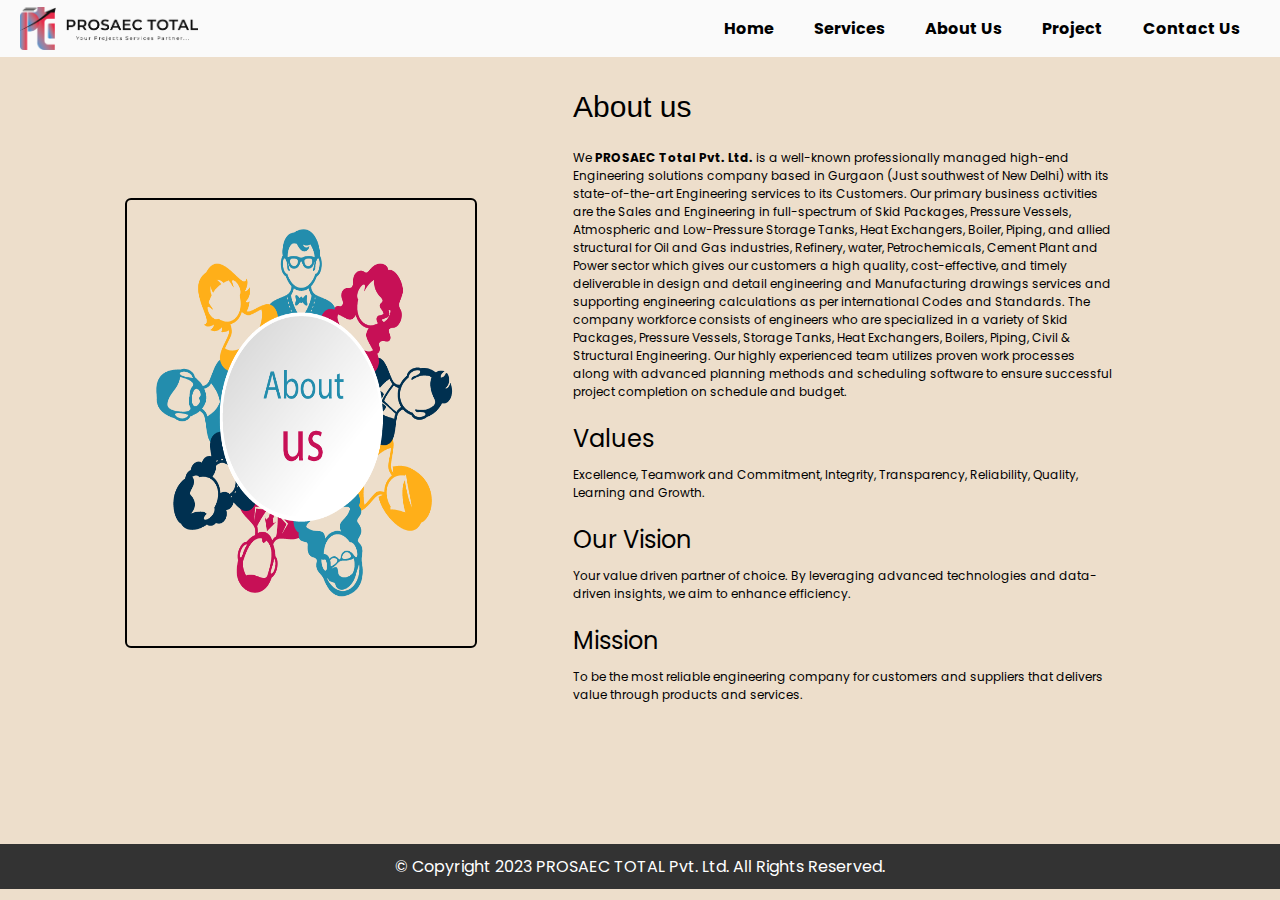
<file: Aboutus.html>
<!DOCTYPE html>
<!-- Coding By CodingNepal - codingnepalweb.com -->
<html lang="en">
<head>
  <meta charset="UTF-8">
  <meta name="viewport" content="width=device-width, initial-scale=1.0">
  <meta http-equiv="X-UA-Compatible" content="ie=edge">
 <title> An About Us Page </title>
  <link rel="stylesheet" href="aboutus.css">
  <link rel="stylesheet" href="navbar.css">
</head>
<body>
  <div style="display: flex">
    <nav>
        <div class="logo">
           <a href="index.html"> <img src="logoimg.png" alt="logo"></a>
        </div>
        <div class="toggle">
            <a href="#"><ion-icon name="menu-outline"></ion-icon></a>
        </div>
        <div class="top-bar">
            <ul class="menu">
                 <li><a href="index.html">Home</a></li>
                 <li><a href="services.html">Services</a></li>
                 <li><a href="Aboutus.html">About Us </a></li>
                 <li><a href="#">Project</a></li>
                 <li><a href="Contactus.html">Contact Us</a></li>      
             </ul>
        </div>
    </nav>


    <!-- <div class="head">
        <h1>About Us</h1>
    </div> -->
</div>
  <section class="about-us">
    
    <div class="about">
      <img src="about-us.png" class="pic">
      <div class="text">
        <h2 class=".heading-hover" style="font-family:sans-serif; font-weight: 400;">About us</h2>
        <br>
          <h5>
            We <b>PROSAEC Total Pvt. Ltd.</b> is a well-known professionally managed high-end Engineering solutions company based in Gurgaon (Just southwest of New Delhi)
            with its state-of-the-art Engineering services to its Customers. Our primary business activities are the Sales and Engineering in full-spectrum of
            Skid Packages, Pressure Vessels, Atmospheric and Low-Pressure Storage Tanks, Heat Exchangers, Boiler, Piping, and allied structural for Oil and Gas
            industries, Refinery, water, Petrochemicals, Cement Plant and Power sector which gives our customers a high quality, cost-effective, and timely deliverable 
            in design and detail engineering and Manufacturing drawings services and supporting engineering calculations as per international Codes and Standards.

            The company workforce consists of engineers who are specialized in a variety of Skid Packages, Pressure Vessels, Storage Tanks, Heat Exchangers, Boilers, Piping, Civil & Structural Engineering.
            Our highly experienced team utilizes proven work processes along with advanced planning methods and scheduling software to ensure successful project completion on schedule and budget.

          </h5>
        <h3>Values </h3>
          <h5>Excellence, Teamwork and Commitment, Integrity, Transparency, Reliability, Quality, Learning and Growth. </h5>
        <h3> Our Vision</h3>
          <h5>Your value driven partner of choice. By leveraging advanced technologies and data-driven insights, we aim to enhance efficiency.</h5>
        <h3>Mission </h3>
          <h5 class="last-space">To be the most reliable engineering company for customers and suppliers that delivers value through products and services. </h5>
      </div>
    </div>
  </section>
  <footer>
    <p>&copy; Copyright 2023 PROSAEC TOTAL Pvt. Ltd. All Rights Reserved.</p>
</footer>
</body>
</html>
</file>
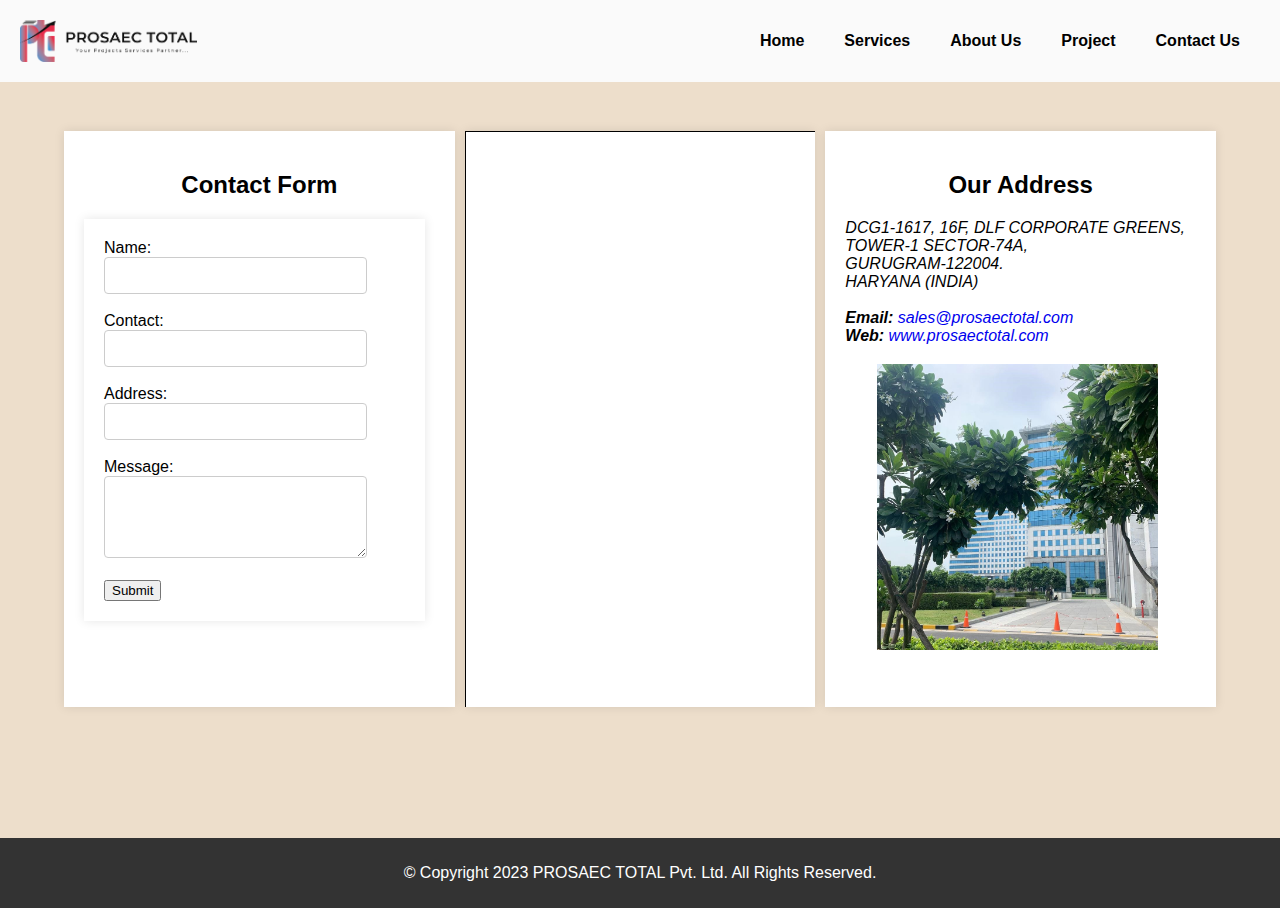
<file: Contactus.html>
<!DOCTYPE html>
<html lang="en">
<head>
    <meta charset="UTF-8">
    <meta name="viewport" content="width=device-width, initial-scale=1.0">
    <title>Contact Us</title>
    <link rel="stylesheet" href="Contactus.css">
    <link rel="stylesheet" href="navbar.css">

</head>
<body>
    <div style="display: flex">
        <nav>
            <div class="logo">
               <a href="indexx.html"> <img src="logoimg.png" alt="logo"></a>
            </div>
            <div class="toggle">
                <a href="#"><ion-icon name="menu-outline"></ion-icon></a>
            </div>
            <div class="top-bar">
                <ul class="menu">
                     <li><a href="indexx.html">Home</a></li>
                     <li><a href="services.html">Services</a></li>
                     <li><a href="Aboutus.html">About Us </a></li>
                     <li><a href="#">Project</a></li>
                     <li><a href="Contactus.html">Contact Us</a></li>      
                 </ul>
            </div>
        </nav>
    
    
        <!-- <div class="head">
            <h1>Contact Us</h1>
        </div> -->
    </div>
   
    <div class="contact-container">
        <div class="contact-form">
            <h2>Contact Form</h2>
            <!-- <form action="#" method="post"> -->
                <form id="contact-form"  class="contact-form" method="POST" action="https://sheetdb.io/api/v1/n3nkz3hp3s826">
                <form onsubmit="return validateNumberInput()">

                <div class="form-group">
                    <label for="Name">Name:</label><br>
                    <input type="text" id="Name" name="Name" required>
                </div>
<br>
                <div class="form-group">
                    <label for="Contactdetails">Contact:</label><br>
                    <input type="number" id="Contactdetails" name="Contactdetails" required>
                    
                </div>
<br>
                <div class="form-group">
                    <label for="Address">Address:</label><br>
                    <input type="text" id="Address" name="Address">
                </div>
<br>
                <div class="form-group">
                    <label for="Message">Message:</label> <br>
                    <textarea id="Message" name="Message" rows="4" required></textarea>
                </div>
<br>
                <div class="form-group">
                    <!-- <button id="submit-button" class="submit-button" type="submit"  onclick="createContract()">Submit</button> -->
                    <input type="submit"  value="Submit">
                </div>
            </form>
            <script src="refer.js"></script>
        </div>

        <div class="map">
            <iframe class="responsive-iframe" src="https://www.google.com/maps/embed?pb=!1m18!1m12!1m3!1d5048.061787033093!2d76.99458787836872!3d28.406462264121934!2m3!1f0!2f0!3f0!3m2!1i1024!2i768!4f1
            3.1!3m3!1m2!1s0x390d3d4529ac5047%3A0x6dfe962535dafd2c!2sSector%2074A%2C%20Gurugram%2C%20Haryana%20122004!5e0!3m2!1sen!2sin!4v1693409091696!5m2!1sen!2sin" 
            width="450" height="500" style="border: 1px solid black ; box-shadow: 2px 4px #b1b0b0;" loading="lazy" referrerpolicy="no-referrer-when-downgrade" ></iframe> 
        </div>

        <div class="address">
            <h2>Our Address</h2>
            <address>
                DCG1-1617, 16F, DLF CORPORATE GREENS,<br>
                TOWER-1 SECTOR-74A,<br>
                GURUGRAM-122004.<br>
                HARYANA (INDIA)<br> <br>

                <span><b> Email: </b></span><a href="mailto:sales@prosaectotal.com">sales@prosaectotal.com</a><br>
                <span><b> Web: </b></span><a href="http://www.prosaectotal.com" > www.prosaectotal.com</a><br>
                <img class="imaging" src="dlf.jpg" alt="Office view"> <br>
            </address>
        </div>
        
    </div>
    <footer>
      <p>&copy; Copyright 2023 PROSAEC TOTAL Pvt. Ltd. All Rights Reserved.</p>
  </footer>
</body>
</html>
</file>
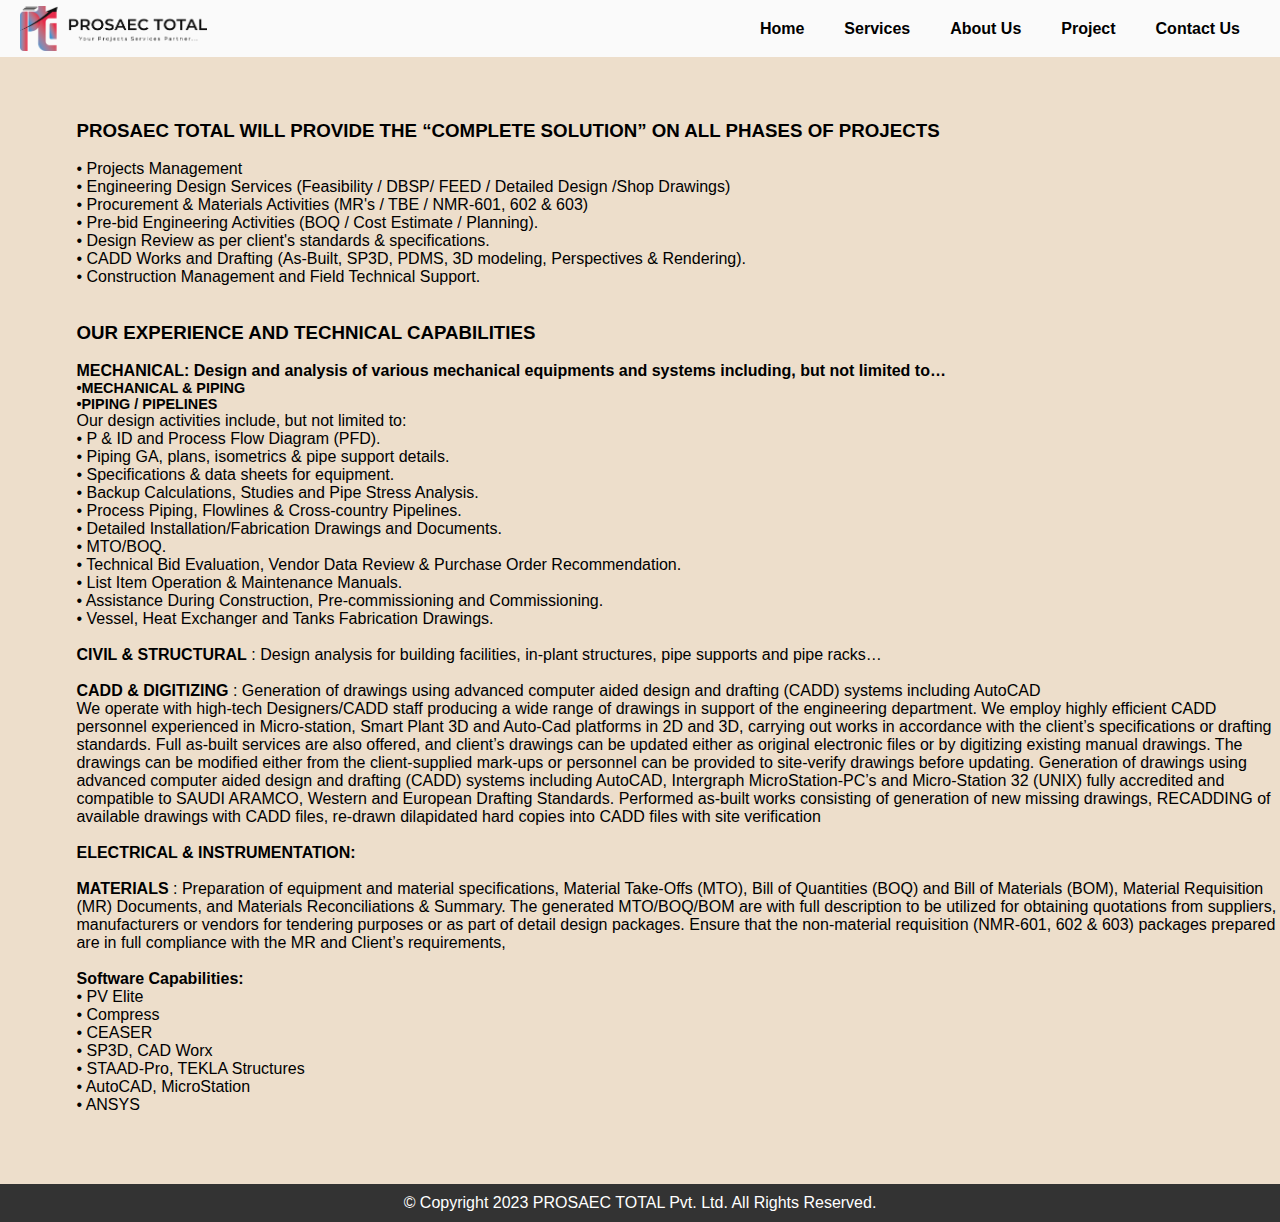
<file: services.html>
<!DOCTYPE html>
<html lang="en">

<head>
    <meta charset="UTF-8">
    <meta name="viewport" content="width=device-width, initial-scale=1.0">
    <link rel="stylesheet" href="css.css">
    <link rel="stylesheet" href="navbar.css">


</head>

<body>
    <div style="display: flex">
        <nav>
            <div class="logo">
                <a href="index.html"> <img src="logoimg.png" alt="logo"></a>
            </div>
            <div class="toggle">
                <a href="#"><ion-icon name="menu-outline"></ion-icon></a>
            </div>
            <div class="top-bar">
                <ul class="menu">
                    <li><a href="index.html">Home</a></li>
                    <li><a href="services.html">Services</a></li>
                    <li><a href="Aboutus.html">About Us </a></li>
                    <li><a href="#">Project</a></li>
                    <li><a href="Contactus.html">Contact Us</a></li>
                </ul>
            </div>
        </nav>
        <!-- <div class="head">
            <h1>Our Services</h1>
        </div> -->
    </div>

    <div class="flex-container">
        <div class="flex flex1">
            <div class="heading heading1">
                <p><b> SKID DESIGN -</b> “A BEST REPLACEMENT FOR TRADITIONAL PLANTS”.</p>
            </div>
            <div class="contimage1">
                <img src="skkid.jpg" alt="">
            </div>
            <div class="details details1">
                <p>Whether Industries serves in Oil and Gas, Water Solution, pharmaceutical or food processing, you will
                    likely need a skid system for your industry. Skid systems continue to grow in popularity and refer
                    to a process system which contains process equipment, piping components, instruments and valves
                    within a steel frame. Such individual skids can be combined to create larger process systems or
                    entire portable plants.
                </p>
            </div>
        </div>
        <div class="flex flex2">
            <div class="heading heading2">
                <p>PRESSURE VESSEL & STORAGE TANKS</p>
            </div>
            <div class="contimage2">
                <img src="pressurevesselnew.jpg" alt="">
            </div>
            <div class="details details2">
                <p>Pressure vessels and Tanks are designed to hold liquids, vapors or gases and have a variety of
                    purposes in the industrial market and the private sector. We design all types of high quality
                    pressure vessels and Storage Tanks from small to large heavy, including Oil & Gas separators. </p>
            </div>
        </div>

        <div class="flex flex3">
            <div class="heading heading1">
                <p>HEAT EXCHANGERS</p>
            </div>
            <div class="contimage3">
                <img src="heatexchanger.jpg" alt="">
            </div>
            <div class="details details3">
                <p>The science of heat transfer is an essential concept in various industries. A heat exchanger is a
                    vital component used in various industries to facilitate the transfer of heat between two mediums.
                    This equipment comes in different shapes and sizes, depending on the specific application and
                    thermal requirements. We design all types of heat exchangers.</p>
            </div>
        </div>
    </div>
    </div>
    <div class="servicestext">
        <h3>PROSAEC TOTAL WILL PROVIDE THE “COMPLETE SOLUTION” ON ALL PHASES OF PROJECTS</h3>
        <br>
        • Projects Management <br>
        • Engineering Design Services (Feasibility / DBSP/ FEED / Detailed Design /Shop Drawings)<br>
        • Procurement & Materials Activities (MR's / TBE / NMR-601, 602 & 603)<br>
        • Pre-bid Engineering Activities (BOQ / Cost Estimate / Planning).<br>
        • Design Review as per client's standards & specifications.<br>
        • CADD Works and Drafting (As-Built, SP3D, PDMS, 3D modeling, Perspectives & Rendering).<br>
        • Construction Management and Field Technical Support.<br>
        <br>
        <br>
        <h3> OUR EXPERIENCE AND TECHNICAL CAPABILITIES </h3>
        <br>
        <h4>MECHANICAL: Design and analysis of various mechanical equipments and systems including, but not limited to…
        </h4>
        <div class="bullet">
            <b>•MECHANICAL & PIPING</b> <br>
            <b>•PIPING / PIPELINES</b><br>
        </div>

        Our design activities include, but not limited to: <br>
        • P & ID and Process Flow Diagram (PFD).<br>
        • Piping GA, plans, isometrics & pipe support details.<br>
        • Specifications & data sheets for equipment.<br>
        • Backup Calculations, Studies and Pipe Stress Analysis.<br>
        • Process Piping, Flowlines & Cross-country Pipelines.<br>
        • Detailed Installation/Fabrication Drawings and Documents.<br>
        • MTO/BOQ.<br>
        • Technical Bid Evaluation, Vendor Data Review & Purchase Order Recommendation.<br>
        • List Item Operation & Maintenance Manuals.<br>
        • Assistance During Construction, Pre-commissioning and Commissioning.<br>
        • Vessel, Heat Exchanger and Tanks Fabrication Drawings.<br>
        <br>
        <b>CIVIL & STRUCTURAL</b> : Design analysis for building facilities, in-plant structures, pipe supports and pipe
        racks… <br>
        <br>
        <b>CADD & DIGITIZING </b>: Generation of drawings using advanced computer aided design and drafting (CADD)
        systems including AutoCAD
        <br>
        <p> We operate with high-tech Designers/CADD staff producing a wide range of drawings in support of the
            engineering department. We employ highly
            efficient CADD personnel experienced in Micro-station, Smart Plant 3D and Auto-Cad platforms in 2D and 3D,
            carrying out works in accordance
            with the client’s specifications or drafting standards. Full as-built services are also offered, and
            client’s drawings can be updated either
            as original electronic files or by digitizing existing manual drawings. The drawings can be modified either
            from the client-supplied mark-ups
            or personnel can be provided to site-verify drawings before updating. Generation of drawings using advanced
            computer aided design and drafting
            (CADD) systems including AutoCAD, Intergraph MicroStation-PC’s and Micro-Station 32 (UNIX) fully accredited
            and compatible to SAUDI ARAMCO,
            Western and European Drafting Standards.

            Performed as-built works consisting of generation of new missing drawings, RECADDING of available drawings
            with CADD files, re-drawn dilapidated
            hard copies into CADD files with site verification
        </p><br>
        <b>ELECTRICAL & INSTRUMENTATION: </b>
        <br> <br>
        <b>MATERIALS</b> : Preparation of equipment and material specifications, Material Take-Offs (MTO), Bill of
        Quantities (BOQ) and Bill of Materials (BOM),
        Material Requisition (MR) Documents, and Materials Reconciliations & Summary. The generated MTO/BOQ/BOM are with
        full description to be utilized for
        obtaining quotations from suppliers, manufacturers or vendors for tendering purposes or as part of detail design
        packages.
        Ensure that the non-material requisition (NMR-601, 602 & 603) packages prepared are in full compliance with the
        MR and Client’s requirements,
        <br>
        <br>
        <b>Software Capabilities: </b><br>
        • PV Elite <br>
        • Compress <br>
        • CEASER<br>
        • SP3D, CAD Worx <br>
        • STAAD-Pro, TEKLA Structures <br>
        • AutoCAD, MicroStation <br>
        • ANSYS <br>

    </div>
    <footer>
        <p>&copy; Copyright 2023 PROSAEC TOTAL Pvt. Ltd. All Rights Reserved.</p>
    </footer>
</body>

</html>
</file>
<file: aboutus.css>
@import url('https://fonts.googleapis.com/css2?family=Poppins:wght@200;300;400;500&display=swap');
*{
  margin: 0;
  padding: 0;
  box-sizing: border-box;
  font-family: 'Poppins', sans-serif;
}
body{
    background: rgb(237, 222, 203);

}
.about-us{
    margin-bottom: 4em;
  height: 86vh;
  width: 100%;
  padding: 90px 0;
}
.pic{
    
  margin-top: 2em;
  margin-right: 6em;
  height: 450px;
  border: 2px solid black;
  width:  352px;
  border-radius: 6px;
}
.pic:hover {
    animation: hoverEffect 0.3s; /* Start the hover effect animation */
    transform: scale(1.01); /* Scale up when hovered */
  }

  /* for hovering on the container */

  @keyframes hoverEffect {
    0% { transform: scale(1); } /* Start at normal scale */
    50% { transform: scale(1.01); } /* Scale up halfway through */
    100% { transform: scale(1); } /* Return to normal scale */
  }
.about{
  width: 1030px;
  max-width: 95%;
  margin: 0 auto;
  display: flex;
  align-items: center;
  justify-content:flex-start;
}
.text{
  width: 540px;
}
.text h3{
  font-size: 24px;
  font-weight: 400;
  margin-bottom: 10px;
}

/* .text h2{

  font-size: 30px;
  font-weight: 400;
} */
  /* margin-bottom: 10px; */

.text h2 {

    font-size: 30px;
    color: #000000;
    position: relative;
  }


  footer {
    margin-top: 4.4em;
    background-color: #333;
    color: #fff;
    text-align: center;
    padding: 10px 0px;

}
  
  /* Add the line under the heading */
 .text h2::after {
    content: '';
    position: absolute;
    width: 24%;
    height: 2px;
    background-color: rgb(14, 12, 12); /* Line color */
    bottom: -6px; /* Adjust the position of the line */
    left: 0;
    transform: scaleX(0); /* Start with zero width */
    transform-origin: center;
    transition: transform 0.3s ease-in-out; /* Apply transition effect */
  }
  
  /* Add hover effect to the heading */
   .text h2:hover::after {
    transform: scaleX(1); /* Expand the line on hover */
  }
  
  

.text h5{
  font-size: 12px;
  font-weight: 400;
  margin-bottom: 20px;
}

.text p{
  font-size: 18px;
  line-height: 25px;
  letter-spacing: 1px;
}
.data{
  margin-top: 30px;
}


@media screen and (max-width:1200px){
   
      .pic{
        width: 246px;
        height: 440px;
    }
    
   
}

@media screen and (max-width:970px){
   
    .pic{
      display: none;
    }
      .text{
        text-align: -webkit-center;
      }
      h2, h3 {
        text-align: -webkit-center;
    
          }
          .inp{
            
         float: left;
          }

         
    }




@media screen and (max-width:400px){
   
    .pic{
      display: none;
     
      }
      .about-us{
        height: 100%;
       
      }

     h2, h3 {
    text-align: -webkit-center;

      }
      .text h2:hover::after {
display:none
      }
button{
    position:absolute;
    margin-right: 3em;
}
 
}
footer {
    background-color: #333;
    color: #fff;
    text-align: center;
    padding: 10px 0px;
}

footer p {
    margin: 0;
}


 button{
    padding: 2px 4px;
    border-radius: 4px;
    border: 2px solid black;
    background-color: #6b6b6b;
    margin-top: 2em;
    margin-left: -8em;
    position: absolute;
    left: 94%;
 }
</file>
<file: navbar.css>
body{
    font-family:"poppins", sans-serif;
    background-color: rgb(237, 222, 203);
}
a,a:hover{
    text-decoration:none;
}


.topbar{
    display: flex;
    align-items: center;
    justify-content: space-between;
    padding: 10px 25px;
}
.top-bar ul{
    list-style: none;
    display: flex;
}
.top-bar li{
    margin: 0px 5px;
}

nav{
    position: fixed;
    background-color: rgb(250, 250, 250);
    padding:6px 20px;
    display: flex;
    align-items: center;
    z-index: 99999999;
}

nav a{
    font-weight:bold;
    color: rgb(0, 0, 0);
}
nav a:hover{
    color:burlywood;
}
.logo{
 flex: 1;
}

.logo img{
    width: 26%;
    height: 30%;
}
.logo a{
    display: flex;
    align-items: center;
}

.menu{
    display: flex;
    align-items: center;
    list-style-type: none;
}
.menu li{
    padding: 10px 15px;
}

.toggle{
    font-size: 18px;
    display:none;
}
@media screen and (max-width:600px){
    nav{
        display: block;
        position: relative;
        padding: 10px 7px;
    }
   
    .logo{
        display: flex;
    }
}

.head{
    padding: 10px;
    background-color: #333;
    color: white;
    text-align: center;
    width: 100%;
    margin-top: 78px; 
  }

  footer {
    margin-top: 4.4em;
    background-color: #333;
    color: #fff;
    text-align: center;
    padding: 10px 0px;

}
</file>
<file: Contactus.css>
body {
    font-family: initial;
    margin: 0;
    padding: 0;
    background: rgb(237, 222, 203);
  
  }

  h2{
    text-align: center;
  }
  header {
    background-color: #333;
    color: #fff;
    text-align: center;
    padding: 5px;
  }
  


  .contact-container {
    display: flex;
    justify-content: space-between;
    margin: 8.2em 4em;
  }
  
  .contact-form {
    flex: 1;
    padding: 20px;
    background-color: #fff;
    box-shadow: 0 0 10px rgba(0, 0, 0, 0.1);
    margin-right: 10px;
  }
  
  .map {

    position: relative;
    width: 100%;
    overflow: hidden;
    /* padding-top: 56.25%; */

    flex: 1;
    /* padding: 20px; */
    background-color: #fff;
    box-shadow: 0 0 10px rgba(0, 0, 0, 0.1);
    /* margin-right: 10px; */
  }

  .responsive-iframe {
   
    width: 100%;
    height: 100%;
    border: none;
  }
  
  .address {
    flex: 1;
    padding: 20px;
    background-color: #fff;
    box-shadow: 0 0 10px rgba(0, 0, 0, 0.1);
    margin-left: 10px;
  }
  input[type="text"],
    textarea {
      padding: 10px;
      border: 1px solid #ccc;
      border-radius: 4px;
      width: 80%;
    }
    input[type="number"],
    textarea {
      padding: 10px;
      border: 1px solid #ccc;
      border-radius: 4px;
      width: 80%;
    }
    input[type="tel"],
    textarea {
      padding: 10px;
      border: 1px solid #ccc;
      border-radius: 4px;
      width: 80%;
    }
    .submit-button {
      background-color: #333;
      color: white;
      padding: 10px 20px;
      border: none;
      border-radius: 4px;
      cursor: pointer;
      font-weight: bold;
      transition: background-color 0.3s ease;
      width: 30%; 
      text-align: center;
    }
    
    .submit-button:hover {
      background-color: #840000;
    }
    
    footer {
      margin-top: 4.4em;
      background-color: #333;
      color: #fff;
      text-align: center;
      padding: 10px 0px;
  
  }

  .imaging{
      width: 80%;
      display: flex;
      justify-content: center;
      margin: 1.2em 2em;
      height: 60%;
  }
  /* footer p{
    margin: 0.82em;
  }
   */

   @media screen and (max-width: 768px) {
    .contact-container {
        margin: 1em 1.6em;
        flex-direction: column;
        align-items: stretch;
    }

    .contact-form, .map, .address {
        flex: 1;
        margin: 0;
        margin-bottom: 20px;
    }
}

/* Responsive styles for mobile */

@media screen and (max-width: 480px) {
    /* .contact-form, .map, .address {
        padding: 10px;
    } */

    .form-group label {
        font-size: 16px;
    }

    input, textarea {
        width: 60%;
        padding: 8px;
    }

    button {
        width: 100%;
        padding: 8px 16px;
    }
}

@media screen and (min-width: 2001px) {
    .contact-container {
        max-width: 2000px;
        margin: 0 auto;
    }
}
</file>
<file: css.css>
*{
    margin: 0;
    padding: 0;
    box-sizing: border-box;
   
}

body{
    font-family:"poppins", sans-serif;
    background-color: rgb(237, 222, 203);
    /* background-color: rgb(255, 255, 255); */
}
a,a:hover{
    text-decoration:none;
}
/* .logo img{
    width: 10%;
} */
/* 
.topbar{
    display: flex;
    align-items: center;
    justify-content: space-between;
    padding: 10px 25px;
}
.top-bar ul{
    list-style: none;
    display: flex;
}
.top-bar li{
    margin: 0px 5px;
}

nav{
    position: fixed;
    background-color: rgb(250, 250, 250);
    padding:6px 20px;
    display: flex;
    align-items: center;
}

nav a{
    font-weight:bold;
    color: rgb(0, 0, 0);
}
nav a:hover{
    color:burlywood;
}
.logo{
 flex: 1;
}

.logo img{
    width: 26%;
    height: 30%;
}
.logo a{
    display: flex;
    align-items: center;
}

.menu{
    display: flex;
    align-items: center;
    list-style-type: none;
}
.menu li{
    padding: 10px 15px;
}

.toggle{
    font-size: 18px;
    display:none;
}
@media screen and (max-width:600px){
    nav{
        display: block;
        position: relative;
        padding: 10px 7px;
    }
   
    .logo{
        display: flex;
    }
} */

/* Section*/

.sectionimg img{
    width:100%;
    height: 100%;
    display: block;
    
}

.imgcontent{
    margin: 2em;
    padding: 1.1em;
    font-size: 1.3em;
    font-family:ui-monospace;
}


/* .services h2{
    border: 4px solid red;
    padding: 4px 10px;
} */

.services h1 {
    text-align: center;
    font-size: 40px;
    font-family:Arial, Helvetica, sans-serif;
    color: #5f5a54;
    font-family: 'Times New Roman', Times, serif;
}

.statementlast{
        color: red;
        margin-top: 1.6em;
        font-size: 1.8em;
        text-align: end;
        }

.bullet{
    font-size: 0.9em;
  }  

.services{
    width: 100%;
    height: 616px;
    background-color:rgb(237, 222, 203);
}

.services span{
    position:relative;
    top:8px;
    animation: mymove 0.5s;
    animation-fill-mode: forwards;
    border: none;
}

.servicestext{
    margin-top: 120px;
    margin-left: 4.78em;
}

@keyframes mymove {
from {top: 0px;}
to {top: 24px;}
}

.services span:hover{    
    border-bottom : 4px solid #5f5a54;
}


/* services flexbox */


.flex-container{
    position: relative;
    top:100px;
    min-width: 100px;
    margin-left: 60px;
    margin-right: 60px;
    display: flex;
    justify-content: space-between;
    align-items: center;
    opacity: 0; /* Start with opacity set to 0 for the animation */
    animation: fadeIn 1s forwards; /* Animation properties: name, duration, fill mode */
}
    /*changing opacity from 0 to 1  */

    @keyframes fadeIn {
        to {
        opacity: 1; /* Fade in to full opacity */
        }
    }

/* hovering the container */

.flex:hover {
    margin: 4px;
    animation: hoverEffect 0.7s; /* Start the hover effect animation */
    transform: scale(1.05); /* Scale up when hovered */
  }

  /* for hovering on the container */

  @keyframes hoverEffect {
    0% { transform: scale(1); } /* Start at normal scale */
    50% { transform: scale(1.2); } /* Scale up halfway through */
    100% { transform: scale(1); } /* Return to normal scale */
  }
  

.flex{
    
    width: 400px;
    min-height: 400px;
    margin-right:18px;
    border: 3px solid rgb(82, 82, 81);
    border-radius: 6px;
    box-shadow: 2px 3px #898989;
    background-color: burlywood;
}

.flex-container > div {
    background-color: #ffffff;
    margin: 10px;
    padding: 20px;
    font-size: 30px;
  }

  /* inside container box */

.heading p{
    font-family:Georgia, 'Times New Roman', Times, serif;
    text-align: center;
    font-size: 18px;
  }

.details p{
    font-family: 'Segoe UI', Tahoma, Geneva, Verdana, sans-serif;
    /* margin-top: 3em; */
    text-align:justify;
    font-size: 18px;
        flex: 1 1 auto; /* Allow flex items to grow but not shrink */
        max-width: 100%; /* Prevent flex items from overflowing the container */
      }

.details1 p{
    margin-top: 2px;
}
.details2 p{
    margin-top: 3em;
}
.details3 p{
    margin-top: 1em;
}



@media screen and (max-width:1390px){
    .flex-container{
        position:absolute;
        top:20%;
        /* flex-direction:column;  */
        flex-wrap: wrap;
        justify-content: space-around;
        margin-left: 40px;
        
    }
    .services h1{
        text-align: center;
    }
    .services{
        height: 1470px;
    }
   
}

@media screen and (max-width:400px){
    .flex-container{
        margin: 8px;
        flex-wrap: wrap;
        justify-content:space-between;
        margin-left:0px;


    }
    .services h1{
        text-align: center;
    }
    .flex:hover {
        margin: 4px;
        animation: hoverEffect 0.7s; /* Start the hover effect animation */
        transform: scale(1.05); /* Scale up when hovered */
      }
    
      /* for hovering on the container */
    
      @keyframes hoverEffect {
        0% { transform: scale(1); } /* Start at normal scale */
        50% { transform: scale(1.2); } /* Scale up halfway through */
        100% { transform: scale(1); } /* Return to normal scale */
      }
      
      .services{
        width: 446px;
        height: 1540px;
       }
    
   
}

/* image inside container */

.contimage1 img{
    align-items: center;
    width: 32%;
    height: 68px;
}
.contimage1{
    margin-top: 2px;
    text-align: center;
}

.contimage2 img{
    align-items: center;
    width: 32%;
}
.contimage2{
    margin-top: 1em;
    text-align: center;
}

.contimage3 img{
    align-items: center;
    width: 32%;
}
.contimage3{
    margin-top: 1em;
    text-align: center;
}
</file>
